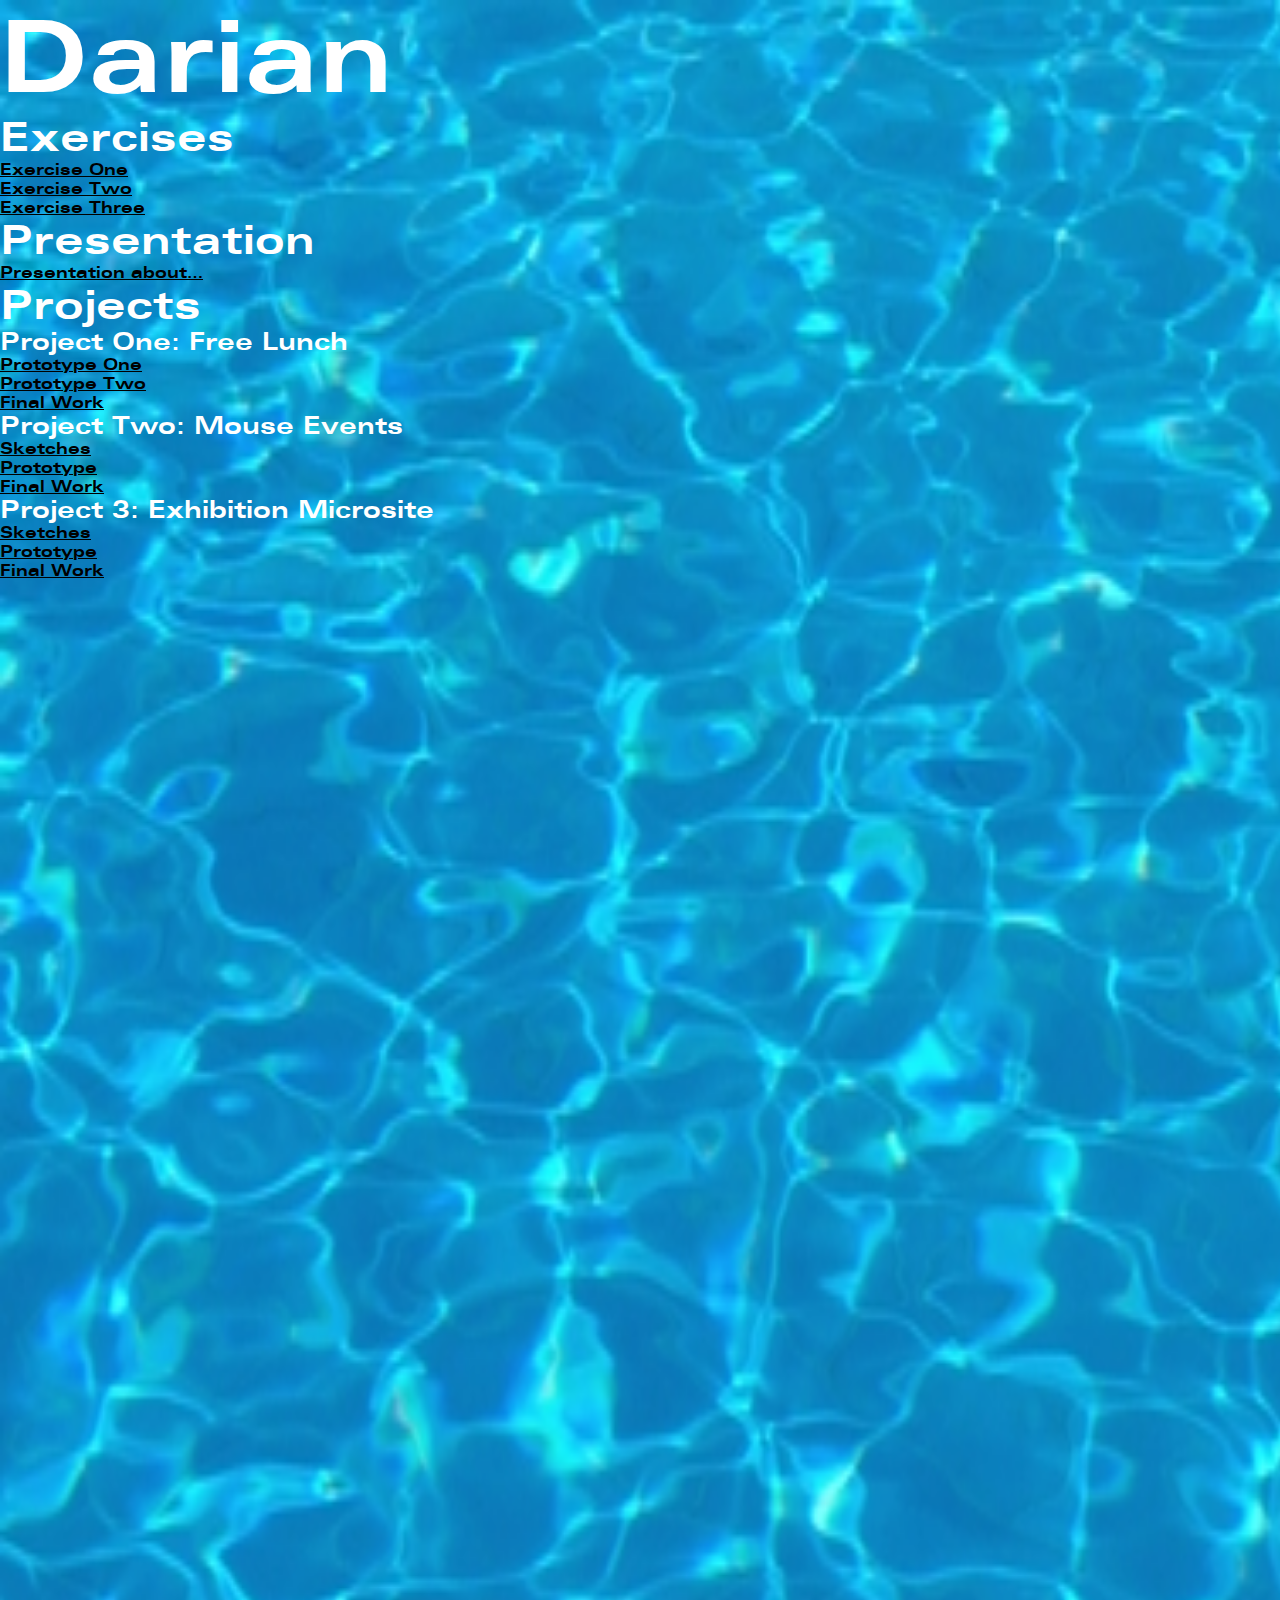
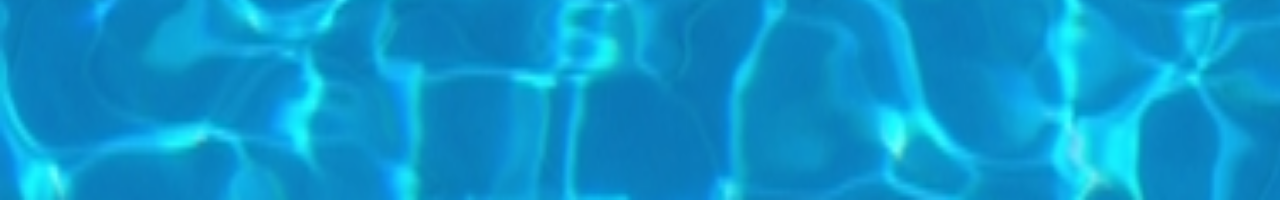
<file: index.html>
<!DOCTYPE html>
<html>
<head>
    <title>Darian Newman</title>
    <meta charset="utf-8" />
    <link rel="stylesheet" href="css/main.css" type="text/css" />
</head>

<body>
	<main id="container">

		<!--website header-->
		<header>
			<h4>Darian</h4>
		</header>

		<!--class exercises-->
		<section id="exercises">
			<h1>Exercises</h1>
			<a href="LayoutExercise/index (1).html" target="blank">Exercise One</a><br>
			<a href="" target="blank">Exercise Two</a><br>
			<a href="" target="blank">Exercise Three</a>
		</section>
		
		<!--weekly presentations-->
		<section id="presentation">
			<h1>Presentation</h1>
			<a href="" target="blank">Presentation about…</a>
		</section>

		<!--main projects-->
		<section id="projects">
		<h1>Projects</h1>
		
		<h2>Project One: Free Lunch</h2>
		<a href="" target="blank">Prototype One</a><br>
		<a href="" target="blank">Prototype Two</a><br>
		<a href="FreeLunch/index.html" target="blank">Final Work</a>
		
		<h2>Project Two: Mouse Events</h2>
		<a href="" target="blank">Sketches</a><br>
		<a href="" target="blank">Prototype</a><br>
		<a href="" target="blank">Final Work</a>
		
		<h2>Project 3: Exhibition Microsite</h2>
		<a href="" target="blank">Sketches</a><br>
		<a href="" target="blank">Prototype</a><br>
		<a href="" target="blank">Final Work</a>
	
	</main>
</body>
</html>
</file>
<file: css/main.css>
/* reset styles */
@font-face {
    font-family: 'univers_extendedbold';
    src: url('univers_extended_bold-webfont.woff2') format('woff2'),
         url('univers_extended_bold-webfont.woff') format('woff');
    font-weight: normal;
    font-style: normal;

}


* {
  margin: 0px;
  padding: 0px;
}

/* begin styles */

html {
  background-image: url("preview.jpg");
  background-repeat: no-repeat;
  background-size: 2000px 2000px; 
}

body {
  color: white;
 
  font-family: "univers_extendedbold";
  height: 200vh;
  



}
h1{font-size: 40px}


h7{font-size: 40px}

h3 {
  letter-spacing: 5px;

}

h4{font-size: 100px}


a, a:visited {
  color: black;
}

a:hover {
  color: white;
  text-decoration: none;
}


/*
@keyframes background {
  50%   { background: black; }
  100%  { background: white; }
}

body { 
  animation: background 8000ms alternate infinite;
}




body.colorful {
  background-image: url("preview.jpg");

/*
</file>
